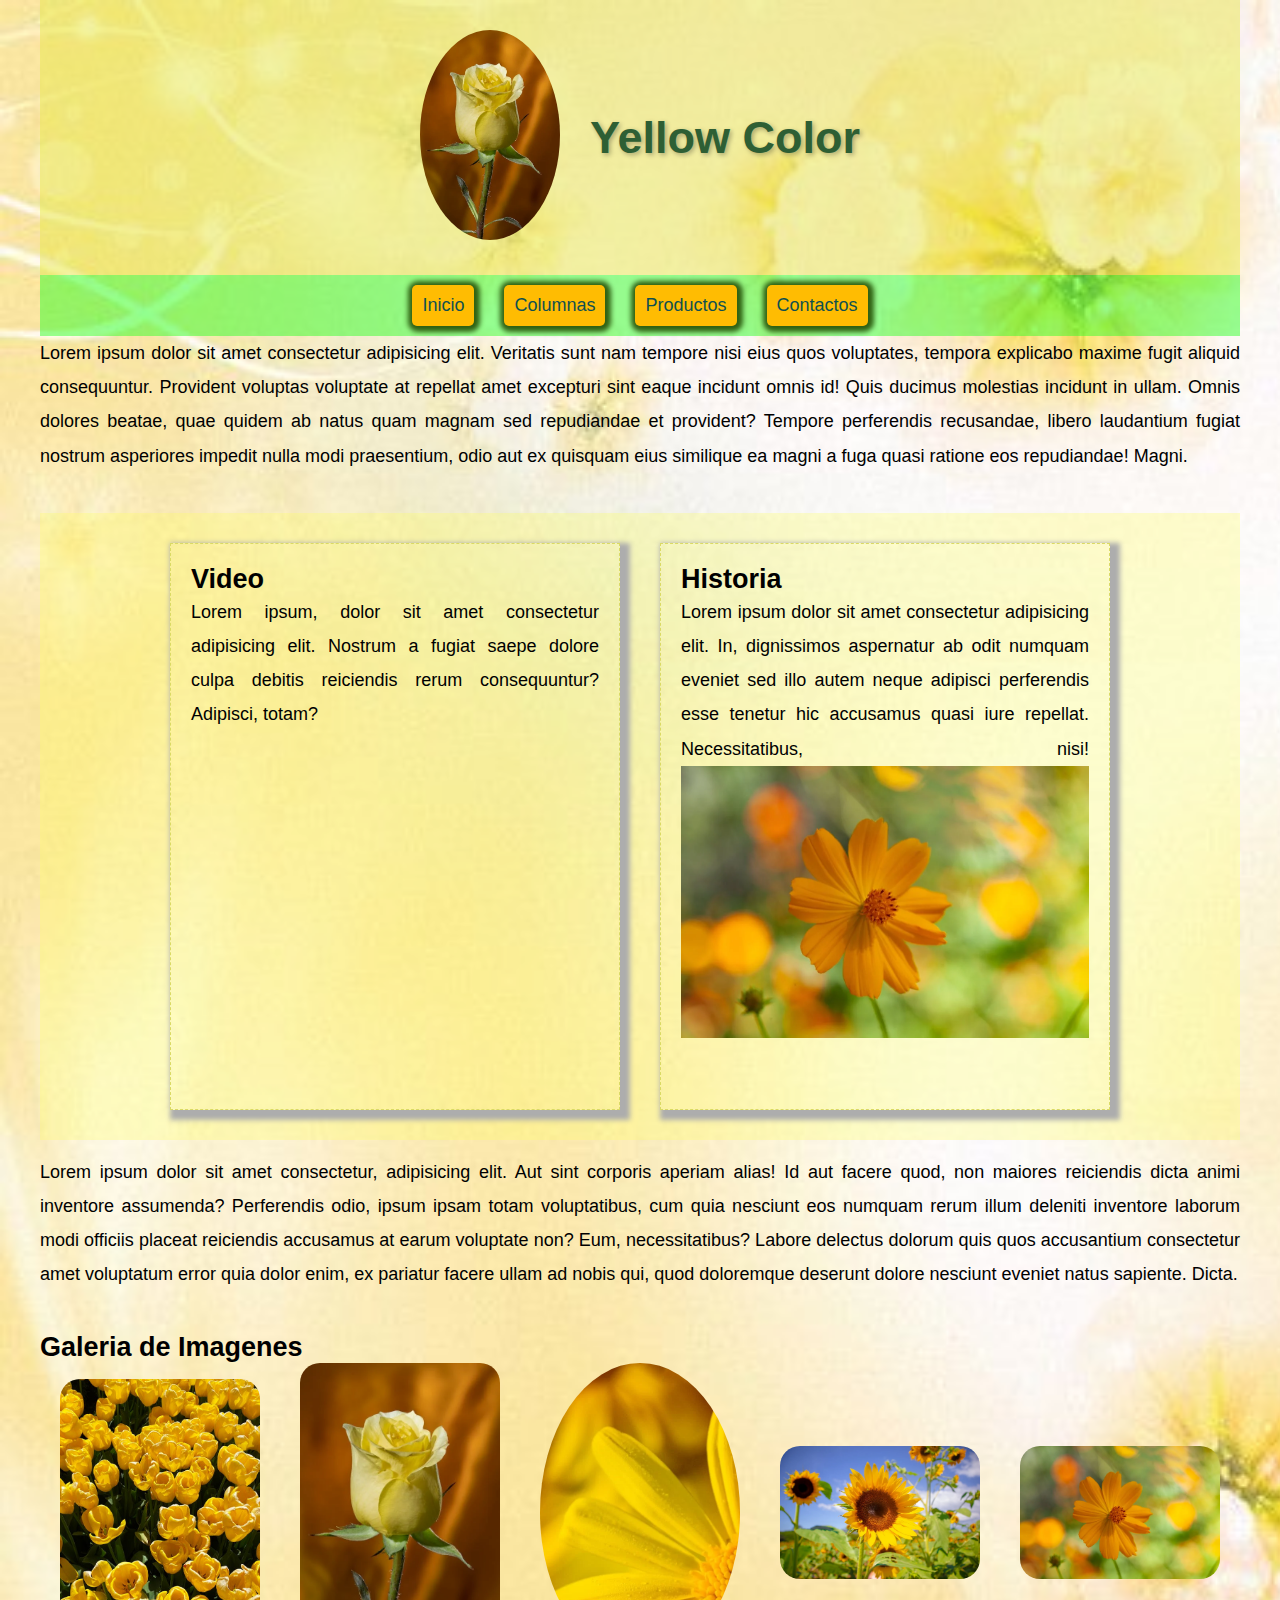
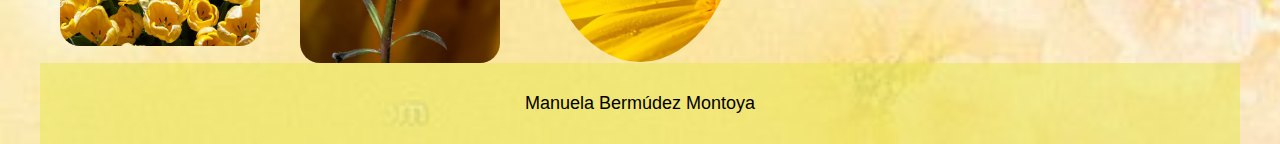
<file: index.html>
<!DOCTYPE html>
<html lang="en">
<head>
    <meta charset="UTF-8">
    <meta name="viewport" content="width=device-width, initial-scale=1.0">
    <title>CSS y Git</title>
    <link rel="stylesheet" href="style.css">
</head>
<body>
    
<header>
    <div class="logo">
        <img src="Imagenes/yellowflo.webp" alt="" width="100px">
    </div>

    <h1>
        Yellow Color
    </h1>
</header>
<nav>
    <a href="index.html">Inicio</a>
    <a href="columnas.html">Columnas</a>
    <a href="productos.html">Productos</a>
    <a href="#">Contactos</a>
</nav>
<main>
    <p>
        Lorem ipsum dolor sit amet consectetur adipisicing elit. Veritatis sunt nam tempore nisi eius quos voluptates, tempora explicabo maxime fugit aliquid consequuntur. Provident voluptas voluptate at repellat amet excepturi sint eaque incidunt omnis id! Quis ducimus molestias incidunt in ullam. Omnis dolores beatae, quae quidem ab natus quam magnam sed repudiandae et provident? Tempore perferendis recusandae, libero laudantium fugiat nostrum asperiores impedit nulla modi praesentium, odio aut ex quisquam eius similique ea magni a fuga quasi ratione eos repudiandae! Magni.
    </p>
    <div class="row">  
        <div class="col2"> 
            <h2>
                Video
            </h2>
            <p>
                Lorem ipsum, dolor sit amet consectetur adipisicing elit. Nostrum a fugiat saepe dolore culpa debitis reiciendis rerum consequuntur? Adipisci, totam? </p>
        </div>
        
        <div class="col2">
                <h2>
                    Historia
                </h2>
                <p>
                    Lorem ipsum dolor sit amet consectetur adipisicing elit. In, dignissimos aspernatur ab odit numquam eveniet sed illo autem neque adipisci perferendis esse tenetur hic accusamus quasi iure repellat. Necessitatibus, nisi!
                    <img src="Imagenes/horizontalflo.webp" alt="">               </p>
                </div>   
            </div>   

            <p>
                Lorem ipsum dolor sit amet consectetur, adipisicing elit. Aut sint corporis aperiam alias! Id aut facere quod, non maiores reiciendis dicta animi inventore assumenda? Perferendis odio, ipsum ipsam totam voluptatibus, cum quia nesciunt eos numquam rerum illum deleniti inventore laborum modi officiis placeat reiciendis accusamus at earum voluptate non? Eum, necessitatibus? Labore delectus dolorum quis quos accusantium consectetur amet voluptatum error quia dolor enim, ex pariatur facere ullam ad nobis qui, quod doloremque deserunt dolore nesciunt eveniet natus sapiente. Dicta.
            </p>
        </div>    
        <h2>
            Galeria de Imagenes
        </h2>
        <div class="Galeria">
            <img src="Imagenes/Flowerlloye.jpeg" alt="">
            <img src= "Imagenes/yellowflo.webp" alt="">
            <img id="dife" src="Imagenes/floweryellowver.webp" alt="">
            <img src="Imagenes/sunflohori.webp" alt="">
            <img src="Imagenes/horizontalflo.webp" alt="">
            <div>
        </div>   

</main>

<footer>
    <p>
        Manuela Bermúdez Montoya
    </p>
</footer>

</body>
</html>
</file>
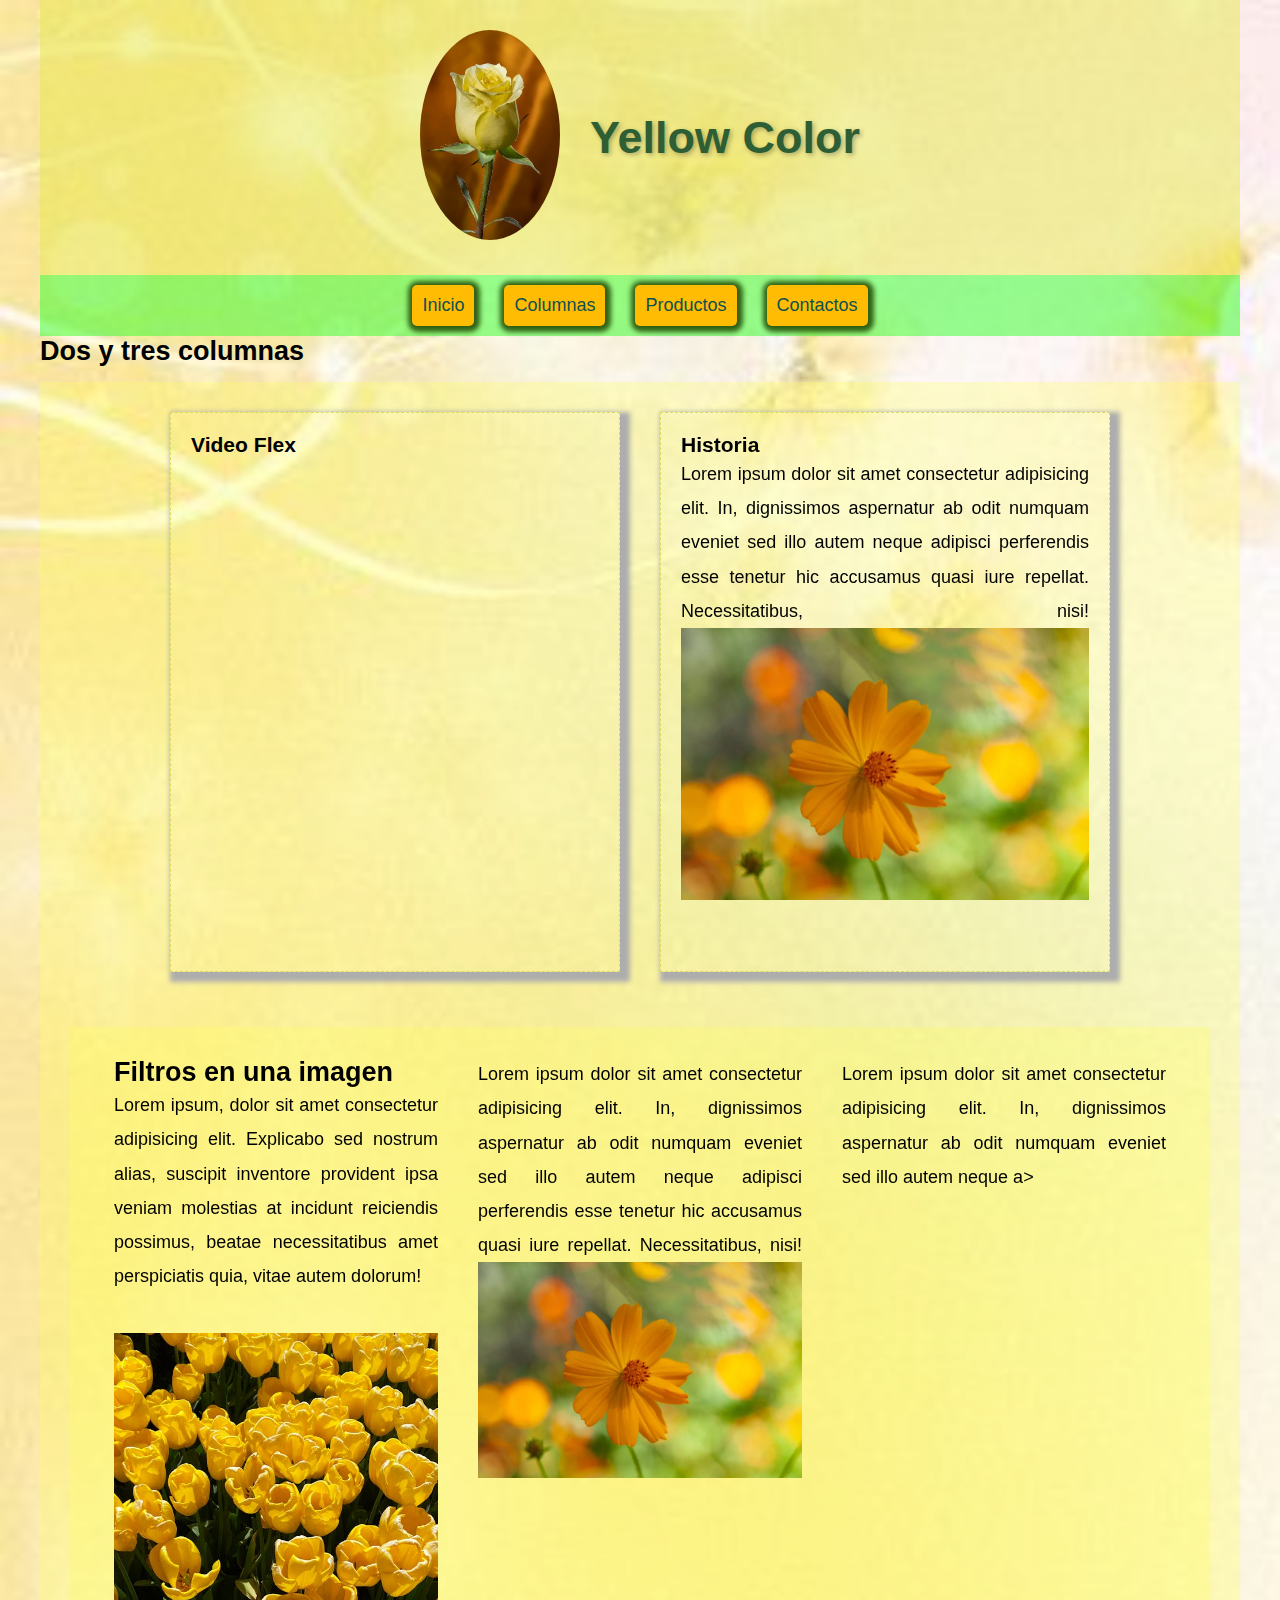
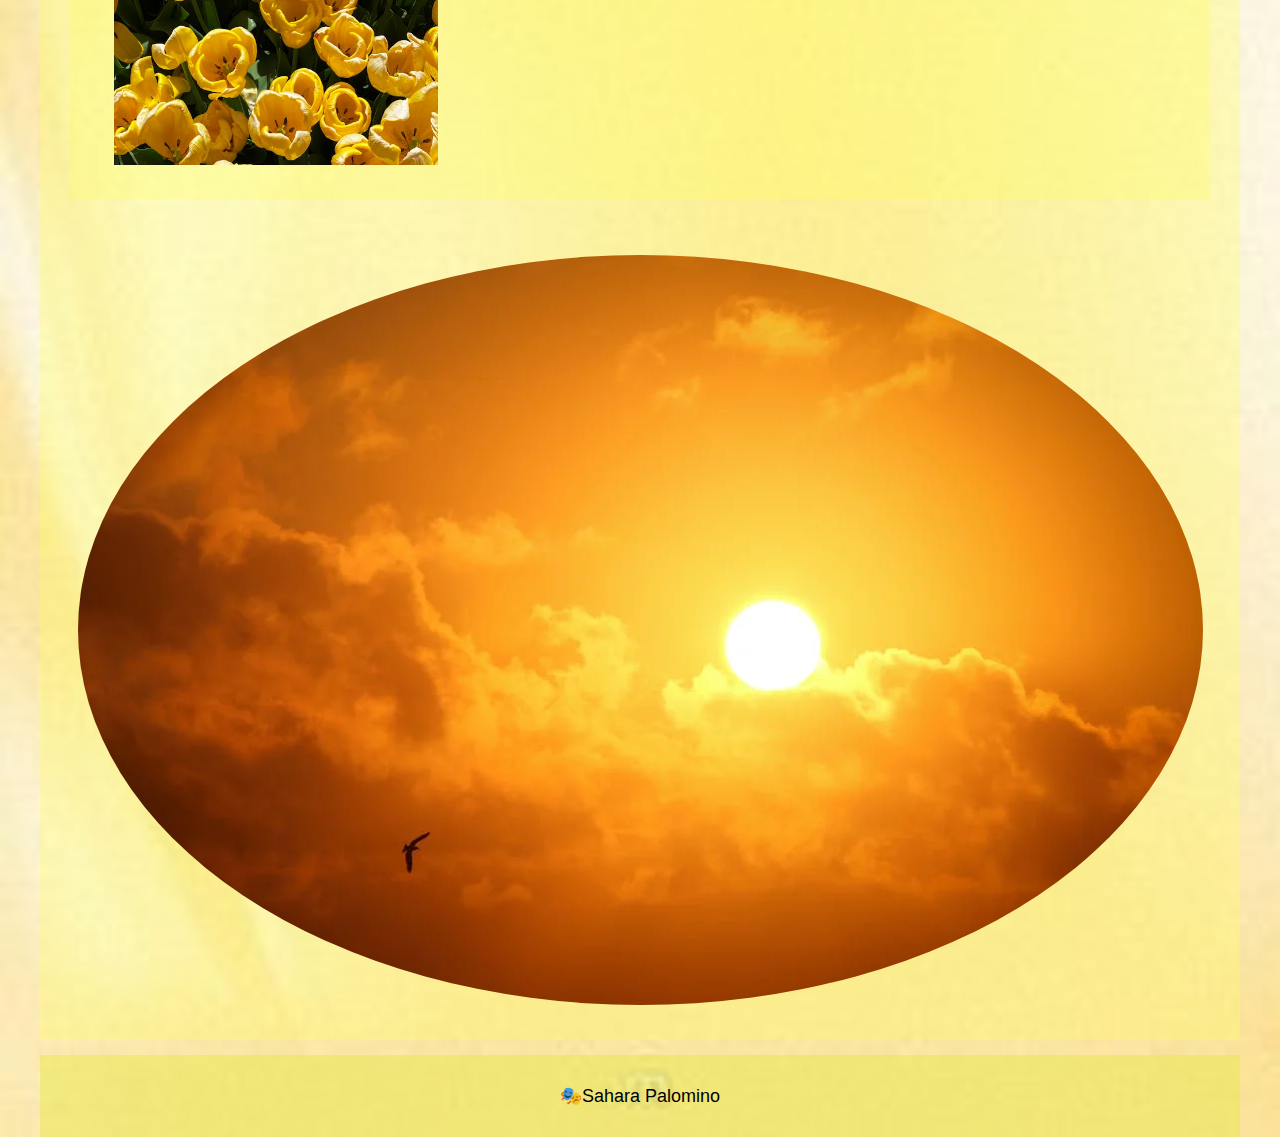
<file: columnas.html>
<!DOCTYPE html>
<html lang="es">
<head>
    <meta charset="UTF-8">
    <meta name="viewport" content="width=device-width, initial-scale=1.0">
    <title>Columnas</title>
    <link rel="stylesheet" href="style.css">
</head>
<body>
    <header>
        <div class="logo">
            <img src="Imagenes/yellowflo.webp" alt="" width="100px">
        </div>
    
        <h1>
            Yellow Color
        </h1>
    </header>
    <nav>
        <a href="index.html">Inicio</a>
        <a href="columnas.html">Columnas</a>
        <a href="productos.html">Productos</a>
        <a href="#">Contactos</a>
    </nav>
<main>
    <h2>Dos y tres columnas </h2>
    <div class="row">
        <div class="col2">
            <h3>Video Flex</h3>
            <iframe width="400" height="315" src="https://www.youtube.com/embed/phWxA89Dy94?si=CGGSk-6I2CFk1JHh" title="YouTube video player" frameborder="0" allow="accelerometer; autoplay; clipboard-write; encrypted-media; gyroscope; picture-in-picture; web-share" referrerpolicy="strict-origin-when-cross-origin" allowfullscreen></iframe>


        
        </div>
        
        <div class="col2">
            <h3>
                Historia
            </h3>
            <p>
                Lorem ipsum dolor sit amet consectetur adipisicing elit. In, dignissimos aspernatur ab odit numquam eveniet sed illo autem neque adipisci perferendis esse tenetur hic accusamus quasi iure repellat. Necessitatibus, nisi! 
                <img src="Imagenes/horizontalflo.webp" alt="">
            </p>
        </div>
         
        <div class="row">

        <div class="col3">
            
            <h2> Filtros en una imagen</h2>
                    
                   <p>Lorem ipsum, dolor sit amet consectetur adipisicing elit. Explicabo sed nostrum alias, suscipit inventore provident ipsa veniam molestias at incidunt reiciendis possimus, beatae necessitatibus amet perspiciatis quia, vitae autem dolorum!</p>
                   <img src="Imagenes/Flowerlloye.jpeg" alt="">

                </div>
                <div class="col3">
                    
                    <p>
                        Lorem ipsum dolor sit amet consectetur adipisicing elit. In, dignissimos aspernatur ab odit numquam eveniet sed illo autem neque adipisci perferendis esse tenetur hic accusamus quasi iure repellat. Necessitatibus, nisi! 
                        <img src="Imagenes/horizontalflo.webp" alt="">
                    </p>
                </div>
                <div class="col3">
                    
                    <p>
                        Lorem ipsum dolor sit amet consectetur adipisicing elit. In, dignissimos aspernatur ab odit numquam eveniet sed illo autem neque a>
                    </p>
                </div>

</div>
<div class="imagen img">
    <img class="imagen img" src="Imagenes/sun.webp" alt="">
</div>
            </main>
    <footer>
        <p>🎭Sahara Palomino</p>
    </footer>
</body>
</html>
</file>
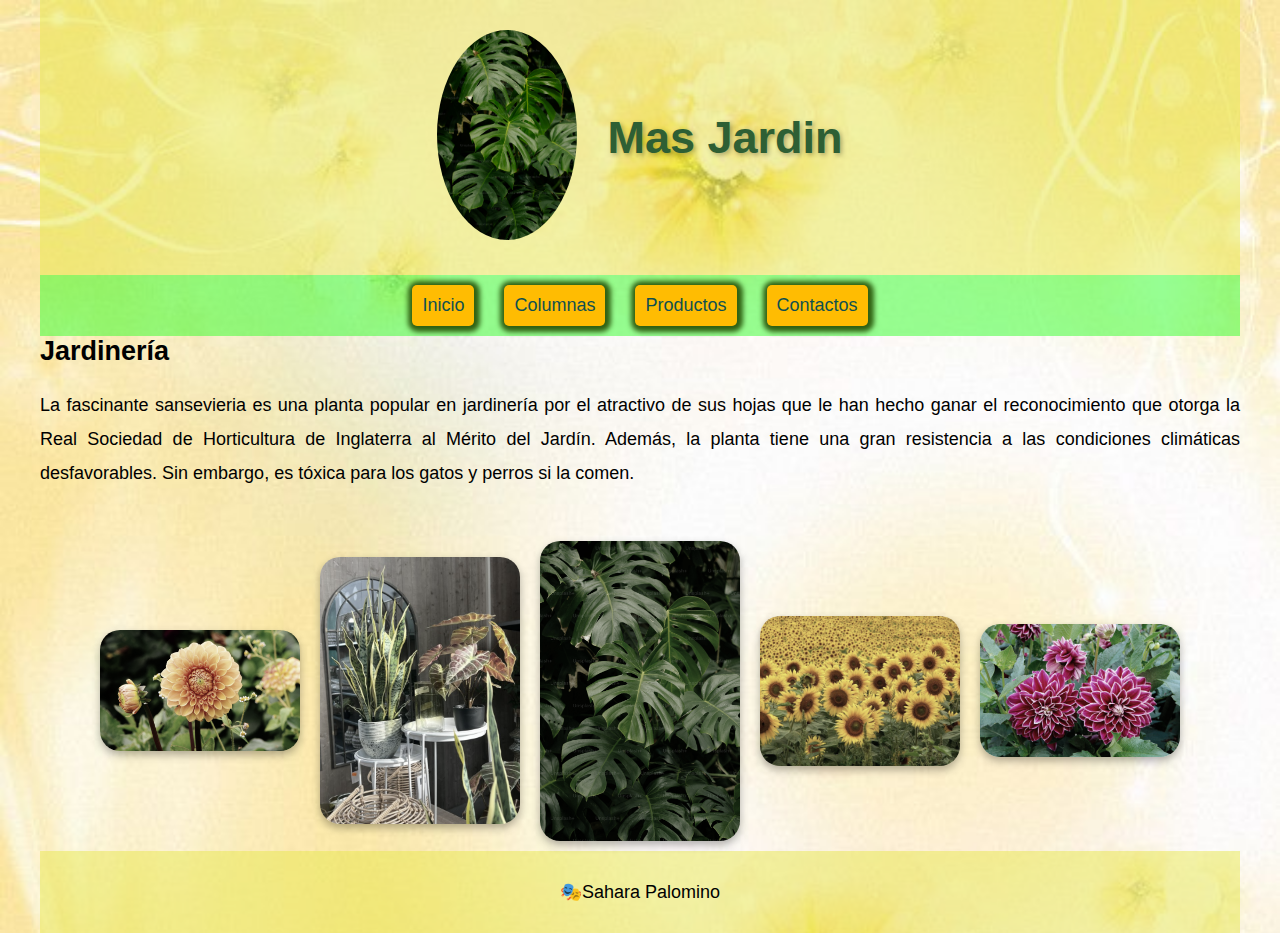
<file: productos.html>
<!DOCTYPE html>
<html lang="en">
<head>
    <meta charset="UTF-8">
    <meta name="viewport" content="width=device-width, initial-scale=1.0">
    <title>Productos Rama</title>
    <link rel="stylesheet" href="style.css">
</head>
<body>
    <header>
        <div class="logo">
            <img src="Imagenes/premium_photo-1663962158765-982d6ad0d006.jpg" alt="" width="100px">
        </div>
    
        <h1>
            Mas Jardin
        </h1>
    </header>
    <nav>
        <a href="index.html">Inicio</a>
        <a href="columnas.html">Columnas</a>
        <a href="columnas.html">Productos</a>
        <a href="#">Contactos</a>
    </nav>
        <main>
        
    
                
                  <h2>Jardinería</h2>    
                  <br>
            <p>
                La fascinante sansevieria es una planta popular en jardinería por el atractivo de sus hojas que le han hecho ganar el reconocimiento que otorga la Real Sociedad de Horticultura de Inglaterra al Mérito del Jardín. Además, la planta tiene una gran resistencia a las condiciones climáticas desfavorables. Sin embargo, es tóxica para los gatos y perros si la comen.
            </p>  
                    
            
                  <div class="Galeria">
                    <img class="efecto" src="Imagenes/florecita.jpg" alt="Flor 1">
                    <img class="efecto" src="Imagenes/Sansevieria.jpg" alt="Sansevieria">
                    <img class="efecto" src="Imagenes/premium_photo-1663962158765-982d6ad0d006.jpg" alt="Logo">
                    <img class="efecto" src="Imagenes/girasoles.jpg" alt="Girasoles">
                    <img class="efecto" src="Imagenes/rosa.jpg" alt="Rosa">
                </div>   
        
        </main>
        <footer>
            <p>🎭Sahara Palomino</p>
        </footer>
    </body>
    </html>
</file>
<file: style.css>
* {
    box-sizing: border-box;
    margin: 0;
    padding: 0;
}

html{
    font-family: Verdana, Geneva, Tahoma, sans-serif;
    font-size: 18px;
    background-image: url(Imagenes/back.jpg);
    background-repeat: no-repeat;
    background-size: cover;
}

header h1 {
    font-size: 2.5rem;
    color: #2e5f34;
    text-shadow: 2px 2px 5px rgba(0,0,0,0.3);
    font-weight: bold;
}

header, footer{
    background-color: rgba(231, 231, 77, 0.5);
    padding: 30px;
    display: flex;
    justify-content: center;
    align-items: center;
    gap: 30px;
}

nav{
    background-color: rgba(47, 255, 40, 0.5);
    padding: 10px;
    display: flex;
    justify-content: center;
    align-items: center;
    gap: 30px;
}
nav a{
    background-color: rgb(255, 188, 2);
    color: rgb(15, 80, 80);
    border-radius: 5px;
    padding: 10px;
    text-decoration: solid;
    box-shadow: 1px 1px 5px 5px rgb(48, 97, 19);
}
nav a:hover{
    background-color:rgb(15, 80, 80);
    color: rgb(255, 188, 2);
    box-shadow: 1px 1px 5px 5px rgb(0, 0, 0);
    transform: scale(1.1);
}
main p {
    margin-bottom: 40px; 
    text-align: justify; 
    line-height: 1.9;   
}

img{
    width: 100%;
    margin: auto;
}

.logo{
    width: 140px;
   
}

.logo img{
    border-radius: 50%;
    transition: transform 0.3s ease-in-out;
}

.logo img:hover {
    transform: scale(1.1);
}

.row{
    display: flex;
    flex-wrap: wrap;
    justify-content: center;
    gap: 40px;
    background-color: rgba(255, 255, 100, 0.3);
    margin: 15px 0;
    padding: 30px;
}

.col2img{
    width: 45%;
    margin: auto;
    display: block;
}

.col2{
    border: 1px dashed rgb(218, 218, 100);
    width:  450px;
    box-shadow: 5px 5px 5px 5px rgb(173, 173, 173);
    padding: 20px;
}

.col3{
    width: 30%;
}

.imagen img{
    
    border-radius: 50%;
    margin: auto;

}

.imagen img:hover{
    filter: sepia();
    transform: scale(0.7);
}

body{
    margin-left: 40px;
    margin-right: 40px;
}

.Galeria {
  display: flex;
  flex-wrap: wrap;
  justify-content: center;
  align-items: center;
}

.Galeria img {
    width: 200px;
    border-radius: 20px;
}

#dife{
    border-radius: 50%;
}

.efecto {
    width: 200px;
    margin: 10px;
    transition: 0.5s ease;
    filter: grayscale(50%);
    transform: scale(1);
    box-shadow: 0px 4px 8px rgba(0,0,0,0.3);
}

.efecto:hover {
   
        filter:  sepia(20%)  brightness(110%);
       
        transform: skew(5deg, 5deg) ;
        }
</file>
